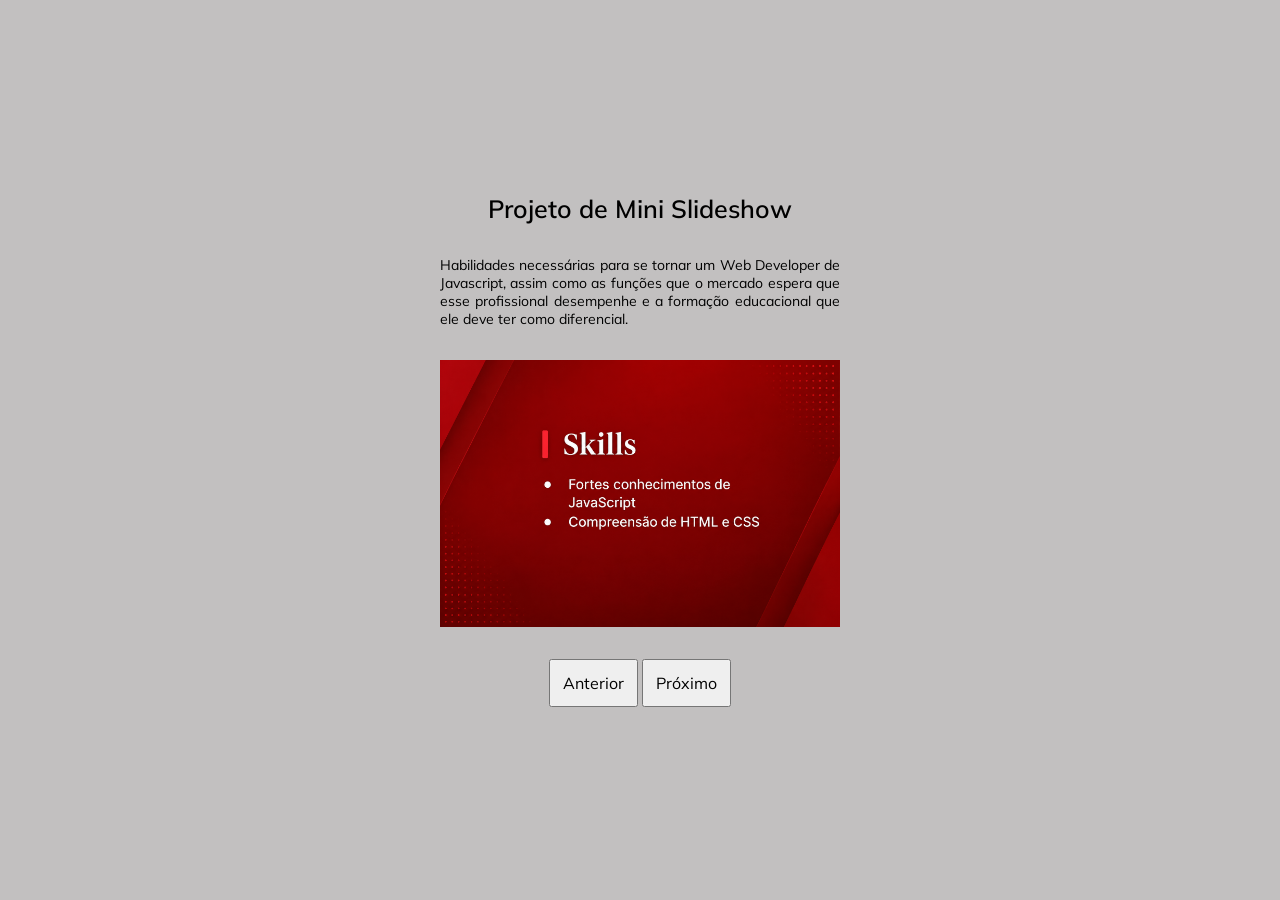
<file: index.html>
<!DOCTYPE html>
<html lang="pt-br">
<head>
    <meta charset="UTF-8">
    <meta name="viewport" content="width=device-width, initial-scale=1.0">
    <title>Slideshow</title>
    <link href="style.css" rel="stylesheet">
</head>
<body>
    <div class="divPai">
        <h2>Projeto de Mini Slideshow</h2>
        <p>Habilidades necessárias para se tornar um Web Developer de Javascript, assim como
           as funções que o mercado espera que esse profissional desempenhe e a formação educacional
           que ele deve ter como diferencial.
        </p>
         <div class="slider">
            <img class="img1 ativo" src="./assets/slide-1.png" alt="slide-1">
            <img class="img2" src="./assets/slide-2.png" alt="slide-2">
            <img class="img3" src="./assets/slide-3.png" alt="slide-3">
         </div>
         <div class="nav">
            <button class="anterior">Anterior</button>
            <button class="proximo">Próximo</button>
         </div>
    </div>
    <script src="script.js"></script>
</body>
</html>
</file>
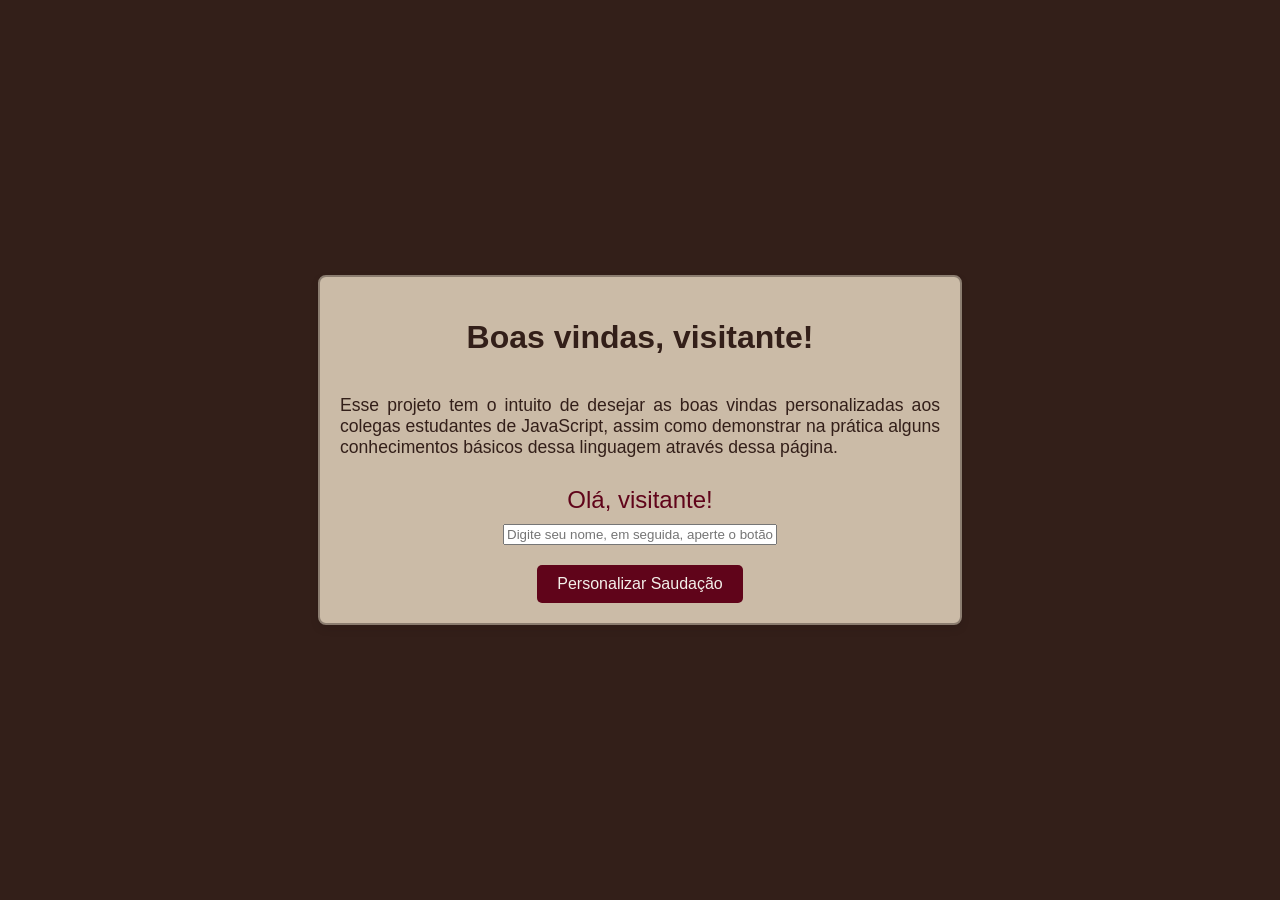
<file: Landing-page-boas-vindas/index.html>
<!DOCTYPE html>
<html lang="pt-BR">

<head>
    <meta charset="UTF-8">
    <meta name="viewport" content="width=device-width, initial-scale=1.0">
    <title>Landing Page de Boas Vindas</title>
    <link href="style.css" rel="stylesheet">
</head>

<body>
    <div class="container">
        <h1>Boas vindas, visitante!</h1>
        <p>Esse projeto tem o intuito de desejar as boas vindas personalizadas aos colegas estudantes de JavaScript,
            assim como demonstrar na prática alguns conhecimentos básicos dessa linguagem através dessa página. </p>
        <div class="saudacao" id="mensagemSaudacao">Olá, visitante!</div>
        <input type="text" id="campoNome" placeholder="Digite seu nome, em seguida, aperte o botão">
        <button onClick="mudarNome()">Personalizar Saudação</button>
    </div>
    <script>
        function mudarNome() {
            let nome = document.getElementById("campoNome").value
           
            if (nome !== "") {
                document.getElementById("mensagemSaudacao").textContent = "Olá, " + nome
            } else {
                document.getElementById("mensagemSaudacao").textContent = "Por favor, digite seu nome"
            }
        }

    </script>
</body>

</html>
</file>
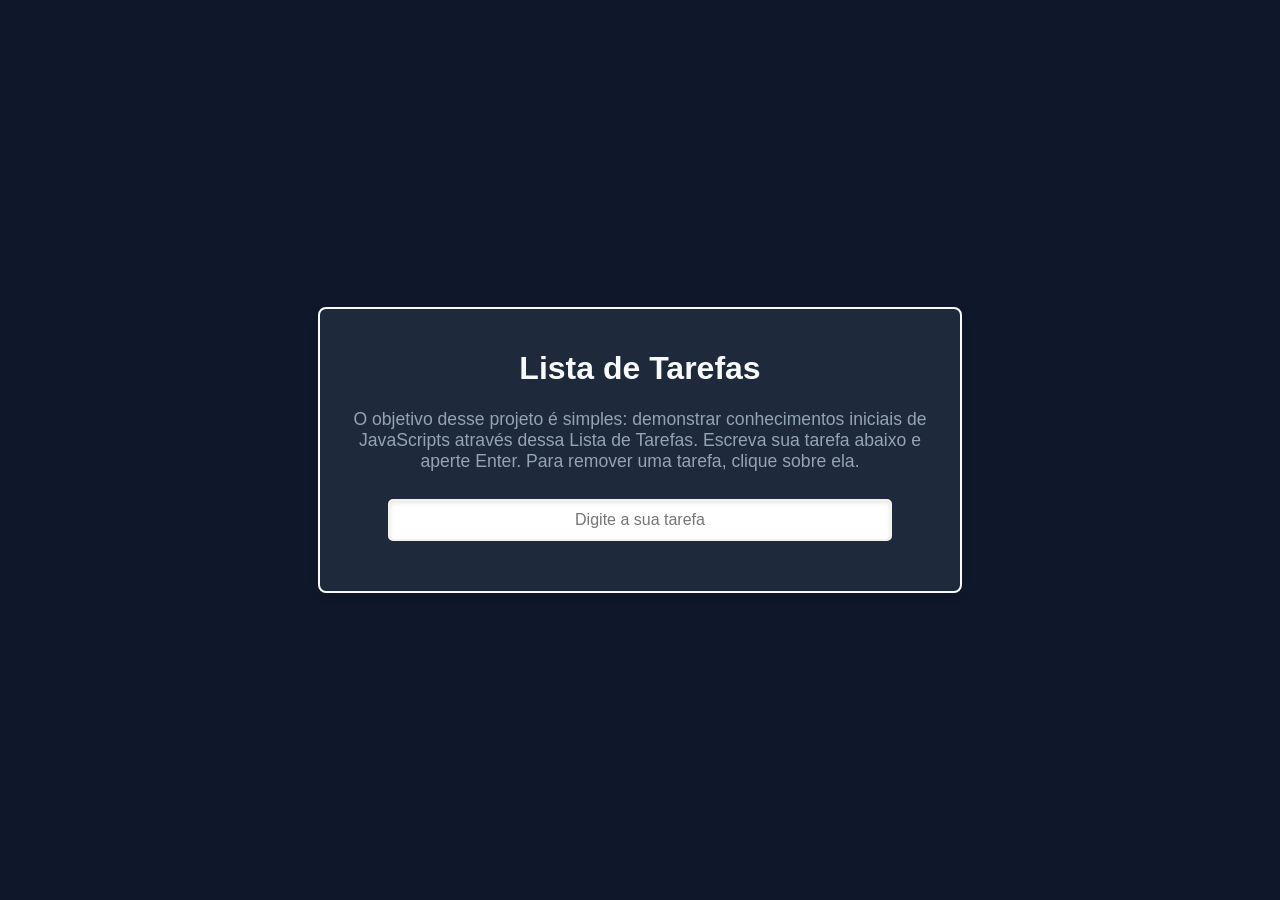
<file: Lista-de-tarefas/index.html>
<!DOCTYPE html>
<html lang="pt-BR">
<head>
  <meta charset="UTF-8">
  <meta name="viewport" content="width=device-width, initial-scale=1.0">
  <title>Lista de Tarefas</title>
  <link rel="stylesheet" href="style.css">
</head>
<body>
  <div class="container">
    <h1>Lista de Tarefas</h1>
    <p>O objetivo desse projeto é simples: demonstrar conhecimentos iniciais de JavaScripts através
      dessa Lista de Tarefas. Escreva sua tarefa abaixo e aperte Enter. Para remover uma tarefa, 
      clique sobre ela.
    </p>
    <input type="text" id="inputTarefa" placeholder="Digite a sua tarefa">
    <!--<button onclick="adicionarTarefa()">Adicionar Tarefa</button>
    Obs: se tornou redundante com a inserção da função através da 
    tecla Enter-->
    <p id="mensagem"></p>
    <ul id="listaTarefas"></ul>
  </div>

  <script src="script.js"></script>
</body>
</html>
</file>
<file: style.css>
@import url('https://fonts.googleapis.com/css2?family=Mulish:ital,wght@0,200..1000;1,200..1000&display=swap');

* {
    padding: 0;
    margin: 0;
    box-sizing: border-box;
    font-family: 'Mulish', sans-serif;
}

h2 {
    font-size: 25px;
    font-weight: 600;
}

p {
    width: 400px;
    font-size: 14px;
    text-align: justify;
}

.divPai {
    width: 100%;
    height: 100vh;
    display: flex;
    align-items: center;
    justify-content: center;
    flex-direction: column;
    background-color: #c2c0c0;
    gap: 32px;
}

.slider {
    display: flex;
    align-items: center;
    justify-content: center;
}

.slider img {
    width: 400px;
    opacity: 0;
    transition: all 0.3s;
}

.slider img.ativo{
    opacity: 1;
}

.slider img:not(:first-child) {
    position: absolute;
}

button {
    font-size: 16px;
    padding: 12px;
}
</file>
<file: Landing-page-boas-vindas/style.css>
body {
    font-family: Arial, sans-serif;
    display: flex;
    justify-content: center;
    align-items: center;
    height: 100vh;
    margin: 0;
    background-color: #331F19; /* Fundo neutro */
}
.container {
    text-align: center;
    background-color: #CBBBA7;
    padding: 20px;
    border-radius: 8px;
    box-shadow: 0 4px 8px rgba(0, 0, 0, 0.1);
    width: 90%;
    max-width: 600px;
    border: 2px solid #8B7D70;
    display: flex;
    flex-direction: column;
    align-items: center;
}
h1 {
    color: #331F19;
}
p {
    color: #331F19;
    font-size: 1.1em;
    text-align: justify;
}

input {
    margin-top: 10px;
    margin-bottom: 10px;
    width: 266px;
    text-align: center;
}

.saudacao {
font-size: 1.5em;
color: #60041A;
margin-top: 10px;
}

button {
    background-color: #60041A;
    color: #F4F0EA;
    padding: 10px 20px;
    border: none;
    border-radius: 5px;
    cursor: pointer;
    font-size: 1em;
    transition: background-color 0.3s ease;
    margin-top: 10px;
}
button:hover {
    background-color: #A34743;
}
</file>
<file: Lista-de-tarefas/style.css>
@import url('https://fonts.googleapis.com/css2?family=Playfair+Display:ital,wght@0,400..900;1,400..900&display=swap');

body {
    font-family: 'Playfair', sans-serif;
    display: flex;
    justify-content: center;
    align-items: center;
    height: 100vh;
    margin: 0;
    background-color: #0F172A; 
}
.container {
    text-align: center;
    background-color: #1E293B;
    padding: 20px;
    border-radius: 8px;
    box-shadow: 0 4px 8px rgba(0, 0, 0, 0.1);
    width: 90%;
    max-width: 600px;
    border: 2px solid #F8FAFC;
}
h1 {
    color: #F8FAFC;
}
p {
    color: #94A3B8;
    font-size: 1.1em;
}
/*
 button {
    background-color: #60041A;
    color: #F4F0EA;
    padding: 10px 20px;
    border: none;
    border-radius: 5px;
    cursor: pointer;
    font-size: 1em;
    transition: background-color 0.3s ease;
    margin-top: 10px;
}
button:hover {
    background-color: #A34743;
}
Botão descontinuado devido a melhoria do código.
*/

input {
    text-align: center;
}

ul {
    list-style: none;
    padding: 0;
    margin-top: 20px;
    cursor: pointer;
}
ul li {
    background-color: #F4F0EA;
    color: #0b0b0b;
    padding: 10px;
    margin: 5px 0;
    border-radius: 5px;
    box-shadow: 0 2px 4px rgba(0, 0, 0, 0.1);
}

/* Estilo para o campo de entrada */
input[type="text"] {
    padding: 10px;
    width: 80%;
    max-width: 500px;
    margin-top: 10px;
    margin-bottom: 10px;
    border: 2px solid #F4F0EA;
    border-radius: 5px;
    font-size: 1em;
    box-shadow: inset 0 2px 4px rgba(0, 0, 0, 0.1);
    outline: none;
    transition: border-color 0.3s ease;
}
input[type="text"]:focus {
    border-color: #F4F0EA;
    box-shadow: inset 0 2px 4px rgba(96, 4, 26, 0.3);
}
</file>
